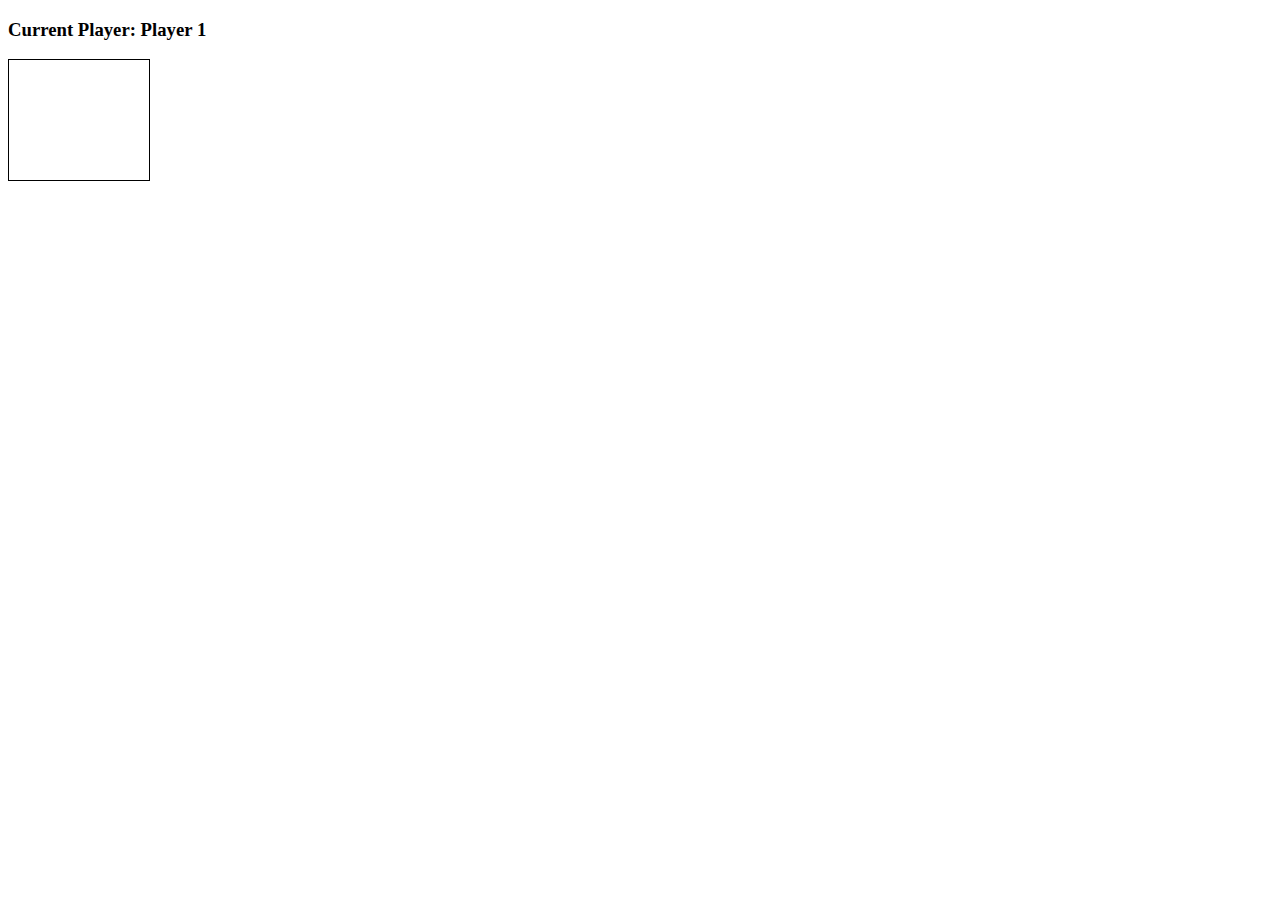
<file: Connect-Four/index.html>
<!DOCTYPE html>
<html lang="en" dir="ltr">
  <head>
    <meta charset="UTF-8">
    <title>Connect Four</title>
    <link rel="stylesheet" href="style.css"></link>
    <script src="app.js" charset="utf-8"></script>
  </head>
  <body>

    <h3>Current Player: Player <span id="current-player">1</span></h3>
    <h3 id="result"></h3>

    <div class=grid>
      <div></div>
      <div></div>
      <div></div>
      <div></div>
      <div></div>
      <div></div>
      <div></div>
      <div></div>
      <div></div>
      <div></div>
      <div></div>
      <div></div>
      <div></div>
      <div></div>
      <div></div>
      <div></div>
      <div></div>
      <div></div>
      <div></div>
      <div></div>
      <div></div>
      <div></div>
      <div></div>
      <div></div>
      <div></div>
      <div></div>
      <div></div>
      <div></div>
      <div></div>
      <div></div>
      <div></div>
      <div></div>
      <div></div>
      <div></div>
      <div></div>
      <div></div>
      <div></div>
      <div></div>
      <div></div>
      <div></div>
      <div></div>
      <div></div>
      <div class="taken"></div>
      <div class="taken"></div>
      <div class="taken"></div>
      <div class="taken"></div>
      <div class="taken"></div>
      <div class="taken"></div>
      <div class="taken"></div>
    </div>
  </body>
</html>
</file>
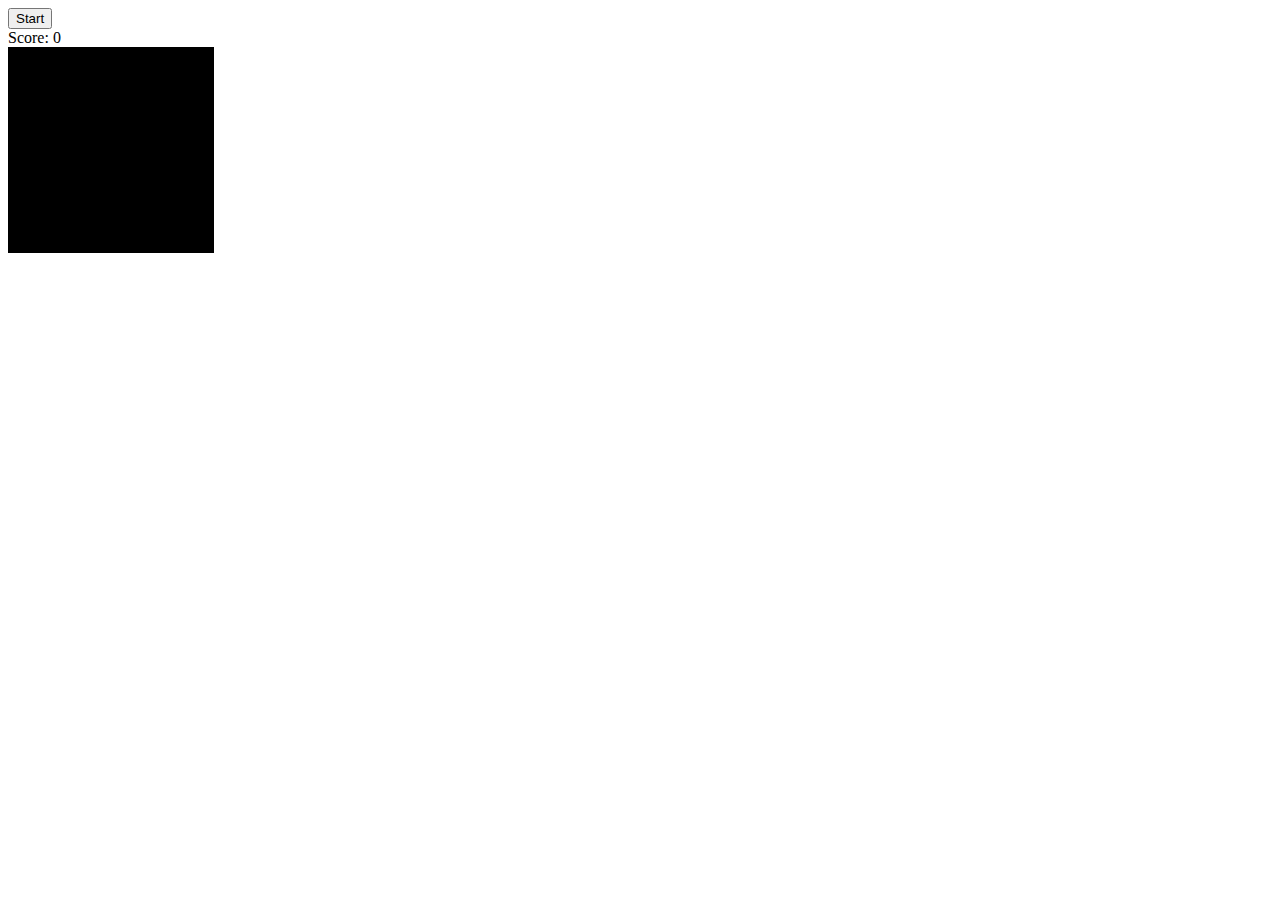
<file: Snake/index.html>
<!DOCTYPE html>
<html lang="en" dir="ltr">
  <head>
    <meta charset="utf-8">
    <title>Memory Game</title>
    <link rel="stylesheet" href="style.css"></link>
    <script src="app.js" charset="utf-8"></script>
  </head>
  <body>

    <button class='start'>Start</button>
    <div class='score'>Score: <span>0</span></div>

    <div class='grid'>
      <div></div>
      <div></div>
      <div></div>
      <div></div>
      <div></div>
      <div></div>
      <div></div>
      <div></div>
      <div></div>
      <div></div>
      <div></div>
      <div></div>
      <div></div>
      <div></div>
      <div></div>
      <div></div>
      <div></div>
      <div></div>
      <div></div>
      <div></div>
      <div></div>
      <div></div>
      <div></div>
      <div></div>
      <div></div>
      <div></div>
      <div></div>
      <div></div>
      <div></div>
      <div></div>
      <div></div>
      <div></div>
      <div></div>
      <div></div>
      <div></div>
      <div></div>
      <div></div>
      <div></div>
      <div></div>
      <div></div>
      <div></div>
      <div></div>
      <div></div>
      <div></div>
      <div></div>
      <div></div>
      <div></div>
      <div></div>
      <div></div>
      <div></div>
      <div></div>
      <div></div>
      <div></div>
      <div></div>
      <div></div>
      <div></div>
      <div></div>
      <div></div>
      <div></div>
      <div></div>
      <div></div>
      <div></div>
      <div></div>
      <div></div>
      <div></div>
      <div></div>
      <div></div>
      <div></div>
      <div></div>
      <div></div>
      <div></div>
      <div></div>
      <div></div>
      <div></div>
      <div></div>
      <div></div>
      <div></div>
      <div></div>
      <div></div>
      <div></div>
      <div></div>
      <div></div>
      <div></div>
      <div></div>
      <div></div>
      <div></div>
      <div></div>
      <div></div>
      <div></div>
      <div></div>
      <div></div>
      <div></div>
      <div></div>
      <div></div>
      <div></div>
      <div></div>
      <div></div>
      <div></div>
      <div></div>
      <div></div>
    </div>

  </body>
</html>
</file>
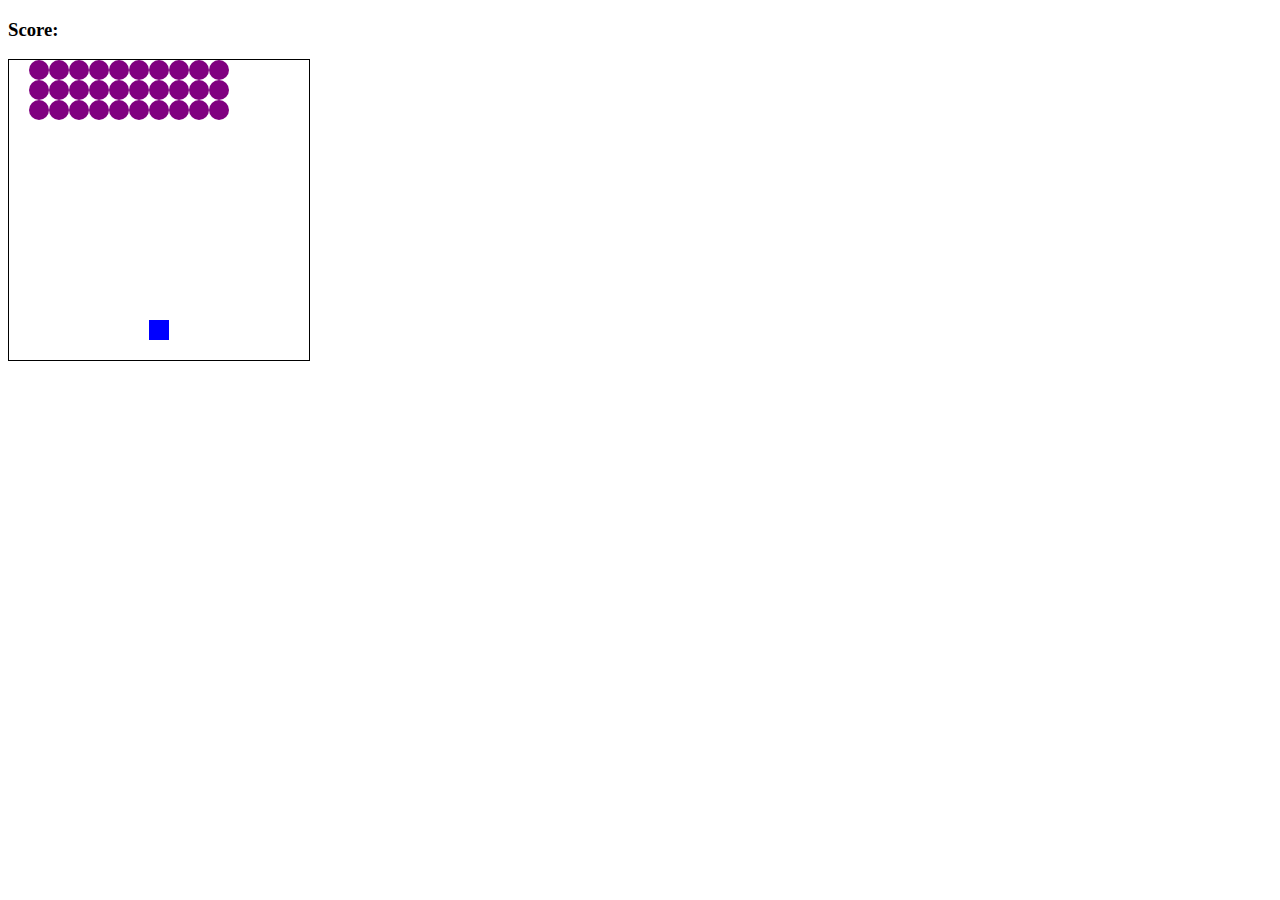
<file: Space-Invaders/index.html>
<!DOCTYPE html>
<html lang="en" dir="ltr">
  <head>
    <meta charset="utf-8">
    <title>Space Invaders</title>
    <link rel="stylesheet" href="style.css"></link>
    <script src="app.js" charset="utf-8"></script>
  </head>
  <body>
    <h3>Score: <span id='result'></span></h3>
    <div class='grid'>
      <div></div>
      <div></div>
      <div></div>
      <div></div>
      <div></div>
      <div></div>
      <div></div>
      <div></div>
      <div></div>
      <div></div>
      <div></div>
      <div></div>
      <div></div>
      <div></div>
      <div></div>
      <div></div>
      <div></div>
      <div></div>
      <div></div>
      <div></div>
      <div></div>
      <div></div>
      <div></div>
      <div></div>
      <div></div>
      <div></div>
      <div></div>
      <div></div>
      <div></div>
      <div></div>
      <div></div>
      <div></div>
      <div></div>
      <div></div>
      <div></div>
      <div></div>
      <div></div>
      <div></div>
      <div></div>
      <div></div>
      <div></div>
      <div></div>
      <div></div>
      <div></div>
      <div></div>
      <div></div>
      <div></div>
      <div></div>
      <div></div>
      <div></div>
      <div></div>
      <div></div>
      <div></div>
      <div></div>
      <div></div>
      <div></div>
      <div></div>
      <div></div>
      <div></div>
      <div></div>
      <div></div>
      <div></div>
      <div></div>
      <div></div>
      <div></div>
      <div></div>
      <div></div>
      <div></div>
      <div></div>
      <div></div>
      <div></div>
      <div></div>
      <div></div>
      <div></div>
      <div></div>
      <div></div>
      <div></div>
      <div></div>
      <div></div>
      <div></div>
      <div></div>
      <div></div>
      <div></div>
      <div></div>
      <div></div>
      <div></div>
      <div></div>
      <div></div>
      <div></div>
      <div></div>
      <div></div>
      <div></div>
      <div></div>
      <div></div>
      <div></div>
      <div></div>
      <div></div>
      <div></div>
      <div></div>
      <div></div>
      <div></div>
      <div></div>
      <div></div>
      <div></div>
      <div></div>
      <div></div>
      <div></div>
      <div></div>
      <div></div>
      <div></div>
      <div></div>
      <div></div>
      <div></div>
      <div></div>
      <div></div>
      <div></div>
      <div></div>
      <div></div>
      <div></div>
      <div></div>
      <div></div>
      <div></div>
      <div></div>
      <div></div>
      <div></div>
      <div></div>
      <div></div>
      <div></div>
      <div></div>
      <div></div>
      <div></div>
      <div></div>
      <div></div>
      <div></div>
      <div></div>
      <div></div>
      <div></div>
      <div></div>
      <div></div>
      <div></div>
      <div></div>
      <div></div>
      <div></div>
      <div></div>
      <div></div>
      <div></div>
      <div></div>
      <div></div>
      <div></div>
      <div></div>
      <div></div>
      <div></div>
      <div></div>
      <div></div>
      <div></div>
      <div></div>
      <div></div>
      <div></div>
      <div></div>
      <div></div>
      <div></div>
      <div></div>
      <div></div>
      <div></div>
      <div></div>
      <div></div>
      <div></div>
      <div></div>
      <div></div>
      <div></div>
      <div></div>
      <div></div>
      <div></div>
      <div></div>
      <div></div>
      <div></div>
      <div></div>
      <div></div>
      <div></div>
      <div></div>   
      <div></div>
      <div></div>
      <div></div>
      <div></div>
      <div></div>
      <div></div>
      <div></div>
      <div></div>
      <div></div>
      <div></div>
      <div></div>
      <div></div>
      <div></div>
      <div></div>
      <div></div>  
      <div></div>
      <div></div>
      <div></div>
      <div></div>
      <div></div>
      <div></div>
      <div></div>
      <div></div>
      <div></div>
      <div></div>
      <div></div>
      <div></div>
      <div></div>
      <div></div>
      <div></div>
      <div></div>
      <div></div>
      <div></div>
      <div></div>
      <div></div>
      <div></div>
      <div></div>
      <div></div>
      <div></div>
      <div></div>
      <div></div>
      <div></div>
      <div></div>
      <div></div>
      <div></div>
    </div> 
  </body>
</html>
</file>
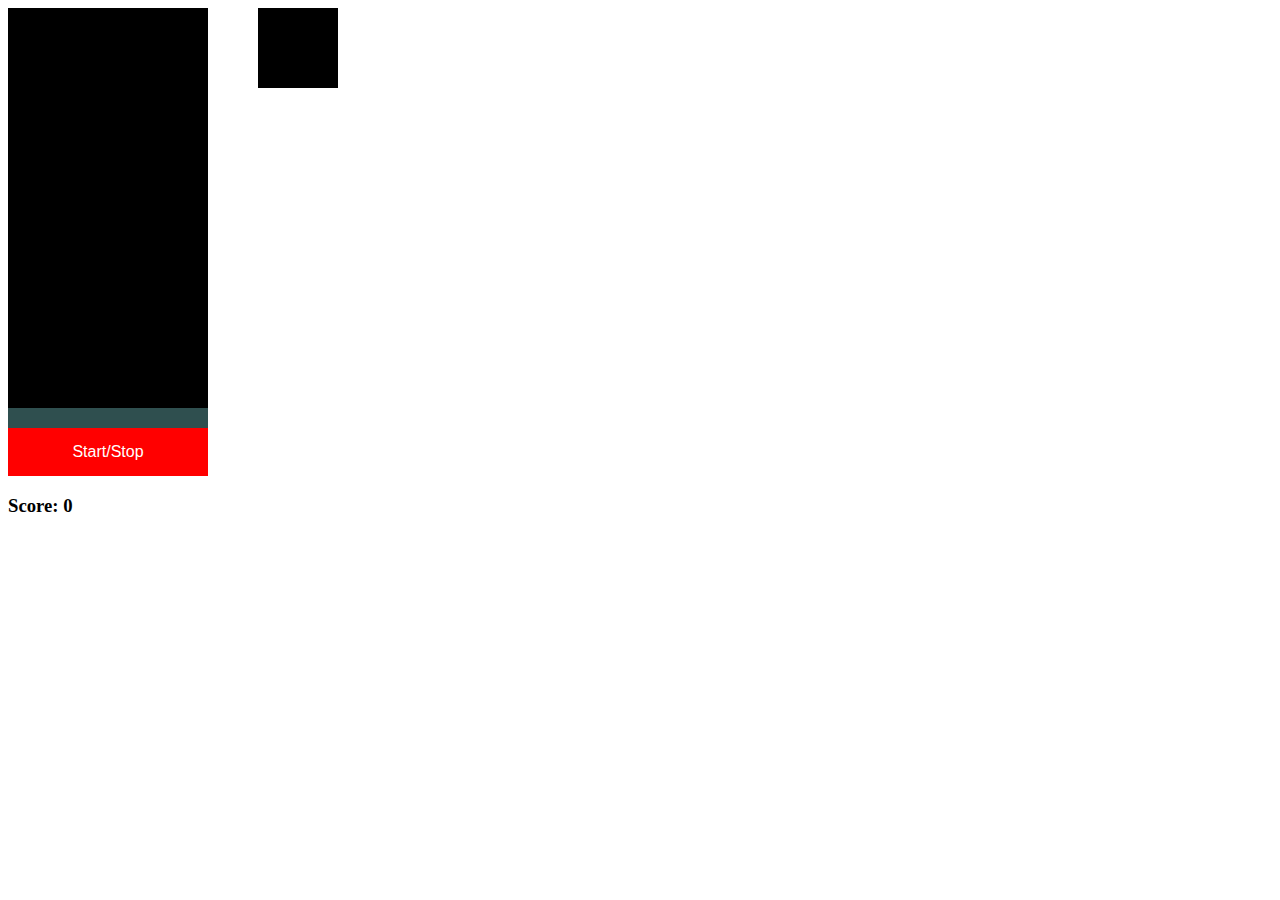
<file: Tetris/index.html>
<!DOCTYPE html>
<html lang="en" dir="ltr">
  <head>
    <meta charset="utf-8">
    <script src="app.js" charset="utf-8"></script>
    <link rel="stylesheet" href="style.css"></link>
    <title>Tetris</title>
  </head>
  <body>
    <div class="container">
      <div class="grid">
        <div></div>
        <div></div>
        <div></div>
        <div></div>
        <div></div>
        <div></div>
        <div></div>
        <div></div>
        <div></div>
        <div></div>
        <div></div>
        <div></div>
        <div></div>
        <div></div>
        <div></div>
        <div></div>
        <div></div>
        <div></div>
        <div></div>
        <div></div>
        <div></div>
        <div></div>
        <div></div>
        <div></div>
        <div></div>
        <div></div>
        <div></div>
        <div></div>
        <div></div>
        <div></div>
        <div></div>
        <div></div>
        <div></div>
        <div></div>
        <div></div>
        <div></div>
        <div></div>
        <div></div>
        <div></div>
        <div></div>
        <div></div>
        <div></div>
        <div></div>
        <div></div>
        <div></div>
        <div></div>
        <div></div>
        <div></div>
        <div></div>
        <div></div>
        <div></div>
        <div></div>
        <div></div>
        <div></div>
        <div></div>
        <div></div>
        <div></div>
        <div></div>
        <div></div>
        <div></div>
        <div></div>
        <div></div>
        <div></div>
        <div></div>
        <div></div>
        <div></div>
        <div></div>
        <div></div>
        <div></div>
        <div></div>
        <div></div>
        <div></div>
        <div></div>
        <div></div>
        <div></div>
        <div></div>
        <div></div>
        <div></div>
        <div></div>
        <div></div>
        <div></div>
        <div></div>
        <div></div>
        <div></div>
        <div></div>
        <div></div>
        <div></div>
        <div></div>
        <div></div>
        <div></div>
        <div></div>
        <div></div>
        <div></div>
        <div></div>
        <div></div>
        <div></div>
        <div></div>
        <div></div>
        <div></div>
        <div></div>
        <div></div>
        <div></div>
        <div></div>
        <div></div>
        <div></div>
        <div></div>
        <div></div>
        <div></div>
        <div></div>
        <div></div>
        <div></div>
        <div></div>
        <div></div>
        <div></div>
        <div></div>
        <div></div>
        <div></div>
        <div></div>
        <div></div>
        <div></div>
        <div></div>
        <div></div>
        <div></div>
        <div></div>
        <div></div>
        <div></div>
        <div></div>
        <div></div>
        <div></div>
        <div></div>
        <div></div>
        <div></div>
        <div></div>
        <div></div>
        <div></div>
        <div></div>
        <div></div>
        <div></div>
        <div></div>
        <div></div>
        <div></div>
        <div></div>
        <div></div>
        <div></div>
        <div></div>
        <div></div>
        <div></div>
        <div></div>
        <div></div>
        <div></div>
        <div></div>
        <div></div>
        <div></div>
        <div></div>
        <div></div>
        <div></div>
        <div></div>
        <div></div>
        <div></div>
        <div></div>
        <div></div>
        <div></div>
        <div></div>
        <div></div>
        <div></div>
        <div></div>
        <div></div>
        <div></div>
        <div></div>
        <div></div>
        <div></div>
        <div></div>
        <div></div>
        <div></div>
        <div></div>
        <div></div>
        <div></div>
        <div></div>
        <div></div>
        <div></div>
        <div></div>
        <div></div>
        <div></div>
        <div></div>
        <div></div>
        <div></div>
        <div></div>
        <div></div>
        <div></div>
        <div></div>
        <div></div>
        <div></div>
        <div></div>
        <div></div>
        <div></div>
        <div></div>
        <div></div>
        <div></div>
        <div></div>
        <div></div>
        <div class="taken"></div>
        <div class="taken"></div>
        <div class="taken"></div>
        <div class="taken"></div>
        <div class="taken"></div>
        <div class="taken"></div>
        <div class="taken"></div>
        <div class="taken"></div>
        <div class="taken"></div>
        <div class="taken"></div>
        <button id="start-button" class='button' style="width:800px; margin:0 auto;">Start/Stop</button>
        <h3>Score: <span id="score">0</span></h3>
      </div>
      <div class="mini-grid">
        <div></div>
        <div></div>
        <div></div>
        <div></div>
        <div></div>
        <div></div>
        <div></div>
        <div></div>
        <div></div>
        <div></div>
        <div></div>
        <div></div>
        <div></div>
        <div></div>
        <div></div>
        <div></div>
      </div>
    </div>
  </body>
</html>
</file>
<file: Connect-Four/style.css>
.grid {
    border: 1px solid;
    display: flex;
    flex-wrap: wrap;
    height: 120px;
    width: 140px;
}

.grid div {
    height: 20px;
    width: 20px;
}

.player-one {
    background-color: red;
    border-radius: 10px;
}

.player-two {
    background-color: yellow;
    border-radius: 10px;
}
</file>
<file: Snake/style.css>
.grid{
    width: 200px;
    height: 200px;
    display: flex;
    flex-wrap: wrap;
    border-style: solid;
    background-color: black;
}

.grid div {
    width: 20px;
    height: 20px;
}

.snake {
    background-color: lime;
}

.apple {
    background-color: red;
}
</file>
<file: Space-Invaders/style.css>
.grid {
    display: flex;
    flex-wrap: wrap;
    border: solid 1px;
    width: 300px;
    height: 300px;
}

.grid div {
    width: 20px;
    height: 20px;
}

.shooter {
    background-color: blue;
}

.invader {
    background-color: purple;
    border-radius: 10px;
}

.boom {
    background-color: red;
}

.laser {
    background-color: orange;
}
</file>
<file: Tetris/style.css>
.container {
    display: flex;
  }
  
  .grid {
    width: 200px;
    height: 400px;
    display: flex;
    flex-wrap: wrap;
    background-color: black;
  }
  
  .grid div {
    height: 20px;
    width: 20px;
  }
  
  .tetromino {
    background-color: blue;
  }
  
  
  .mini-grid {
    margin-left: 50px;
    width: 80px;
    height: 80px;
    display: flex;
    flex-wrap: wrap;
    background-color: black;
  }
  
  .mini-grid div {
    height: 20px;
    width: 20px;
  }

  .taken {
      background-color: darkslategrey;
  }

  .button {
    background-color: red; 
    border: none;
    color: white;
    padding: 15px 32px;
    text-align: center;
    text-decoration: none;
    display: inline-block;
    font-size: 16px;
  }
</file>
